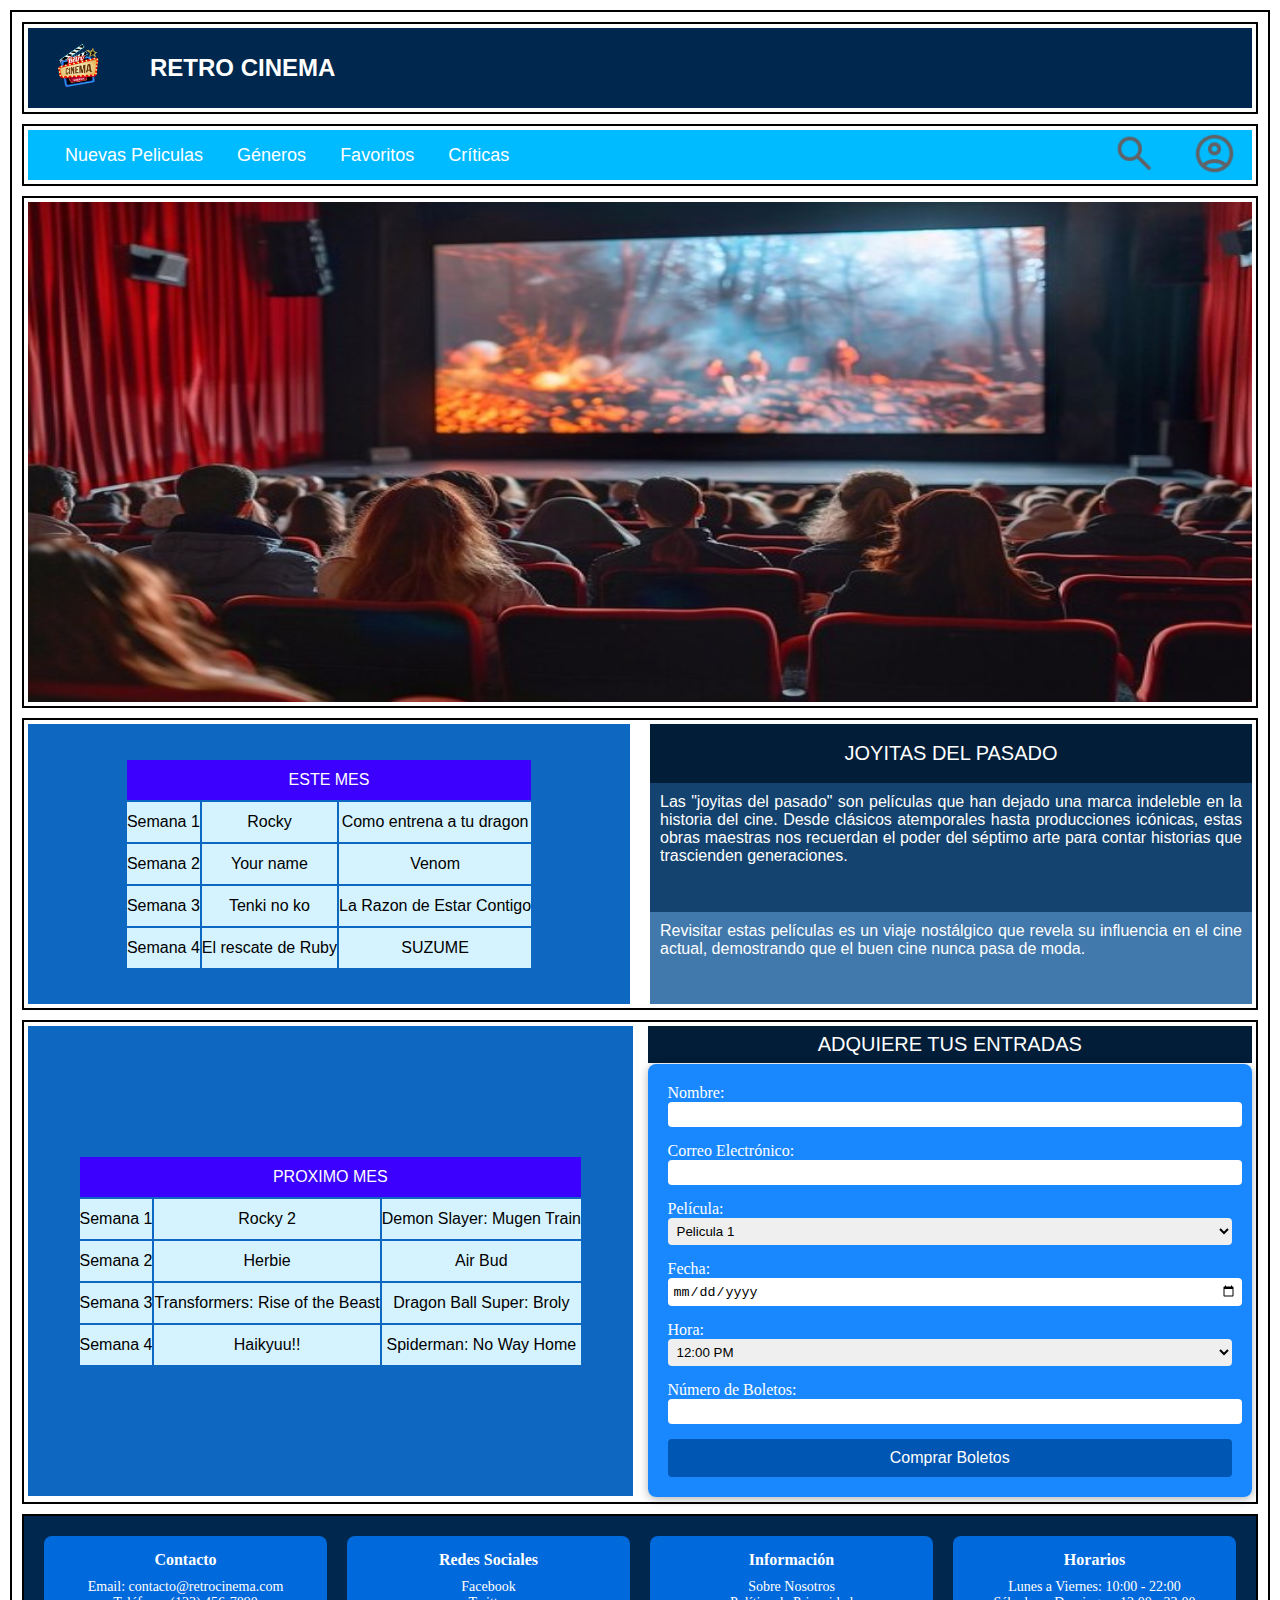
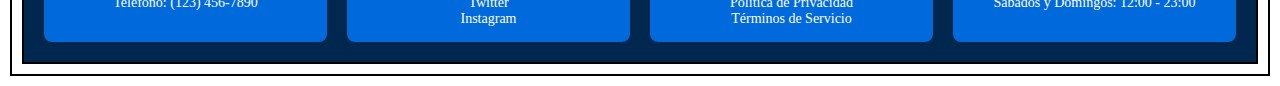
<file: primera defensa/pagina web/index.html>
<!DOCTYPE html>
<html lang="en">
<head>
    <meta charset="UTF-8">
    <meta name="viewport" content="width=, initial-scale=1.0">
    <title>Maquetado</title>
    <link rel="stylesheet" href="index.css">
</head>
<body>
    <div class="contenedor">
        <div class="header">
            <div class="nav">
                <img src="Imagenes/logos/cinemaP.png" class="cine" width="70px">
                <h2>RETRO CINEMA</h2>
            </div>
        </div>

        <div class="menu-container">
            <div class="menu">
                <div class="links">
                    <ul>
                        <li><a href="#">Nuevas Peliculas</a></li>
                        <li><a href="#">Géneros</a></li>
                        <li><a href="#">Favoritos</a></li>
                        <li><a href="#">Críticas</a></li>
                    </ul>
                </div>

                <div class="icons">
                    <a href="#"><img src="Iconos/lupa.png" width="45px"></a>
                    <a href ="#"><img src="Iconos/iniciar.png" width="45px"></a>
                </div>
            </div>
        </div>
    
        <div class="slider-container">
            <div class="slider">
                <ul>
                    <img src="Imagenes/fondos/personas.jpg" width="100%" height="500px">
                </ul>
            </div>
        </div>
    
        <div class="table1-container">
            <div class="tabla1">
                <div class="tab1">
                    <table>
                        <tr>
                            <td colspan="3">ESTE MES</td>
                        </tr>
                        <tr>
                            <td>Semana 1</td>
                            <td>Rocky</td>
                            <td>Como entrena a tu dragon</td>
                        </tr>

                        <tr>
                            <td>Semana 2</td>
                            <td>Your name</td>
                            <td>Venom</td>
                        </tr>

                        <tr>
                            <td>Semana 3</td>
                            <td>Tenki no ko</td>
                            <td>La Razon de Estar Contigo</td>
                        </tr>

                        <tr>
                            <td>Semana 4</td>
                            <td>El rescate de Ruby</td>
                            <td>SUZUME</td>
                        </tr>
                        
                    </table>
                </div>
                <div class="tab2">
                    <div class="titulo">JOYITAS DEL PASADO</div>
                    <div class="tarjeta1">Las "joyitas del pasado" son películas que han dejado una marca indeleble en la historia del cine. Desde clásicos atemporales hasta producciones icónicas, estas obras maestras nos recuerdan el poder del séptimo arte para contar historias que trascienden generaciones.</div>
                    <div class="tarjeta22">Revisitar estas películas es un viaje nostálgico que revela su influencia en el cine actual, demostrando que el buen cine nunca pasa de moda.</div>
                </div>
            </div>    
        </div>
    
        <div class="table2-container">
            <div class="tabla2">
                <div class="tabb1">
                    <table>
                        <tr>
                            <td colspan="3">PROXIMO MES</td>
                        </tr>
                        <tr>
                            <td>Semana 1</td>
                            <td>Rocky 2</td>
                            <td>Demon Slayer: Mugen Train</td>
                        </tr>

                        <tr>
                            <td>Semana 2</td>
                            <td>Herbie</td>
                            <td>Air Bud</td>
                        </tr>

                        <tr>
                            <td>Semana 3</td>
                            <td>Transformers: Rise of the Beast</td>
                            <td>Dragon Ball Super: Broly</td>
                        </tr>

                        <tr>
                            <td>Semana 4</td>
                            <td>Haikyuu!!</td>
                            <td>Spiderman: No Way Home</td>
                        </tr>
                        
                    </table>
                </div>
                <div class="tabb2">
                    <div class="tarj1">ADQUIERE TUS ENTRADAS</div>
                    <div class="tarj2">
                        <form action="#" method="post">
                            <label for="name">Nombre:</label>
                            <input type="text" id="name" name="name" required>
                        
                            <label for="email">Correo Electrónico:</label>
                            <input type="email" id="email" name="email" required>
                        
                            <label for="movie">Película:</label>
                            <select id="movie" name="movie" required>
                                <option value="pelicula1">Pelicula 1</option>
                                <option value="pelicula2">Pelicula 2</option>
                                <option value="pelicula3">Pelicula 3</option>
                            </select>
                        
                            <label for="date">Fecha:</label>
                            <input type="date" id="date" name="date" required>
                        
                            <label for="time">Hora:</label>
                            <select id="time" name="time" required>
                                <option value="12:00">12:00 PM</option>
                                <option value="15:00">3:00 PM</option>
                                <option value="18:00">6:00 PM</option>
                                <option value="21:00">9:00 PM</option>
                            </select>
                        
                            <label for="tickets">Número de Boletos:</label>
                            <input type="number" id="tickets" name="tickets" min="1" max="10" required>
                        
                            <button type="submit">Comprar Boletos</button>
                        </form>
                        
                    </div>
                </div>
            </div>
        </div>
    
        <footer>
            <div class="footer-container">
                <div class="cuadro">
                    <h4>Contacto</h4>
                    <p>Email: contacto@retrocinema.com</p>
                    <p>Teléfono: (123) 456-7890</p>
                </div>
                <div class="cuadro">
                    <h4>Redes Sociales</h4>
                    <p><a href="#">Facebook</a></p>
                    <p><a href="#">Twitter</a></p>
                    <p><a href="#">Instagram</a></p>
                </div>
                <div class="cuadro">
                    <h4>Información</h4>
                    <p><a href="#">Sobre Nosotros</a></p>
                    <p><a href="#">Política de Privacidad</a></p>
                    <p><a href="#">Términos de Servicio</a></p>
                </div>
                <div class="cuadro">
                    <h4>Horarios</h4>
                    <p>Lunes a Viernes: 10:00 - 22:00</p>
                    <p>Sábados y Domingos: 12:00 - 23:00</p>
                </div>
            </div>
        </footer>
        
    </div> 
</body>
</html>
</file>
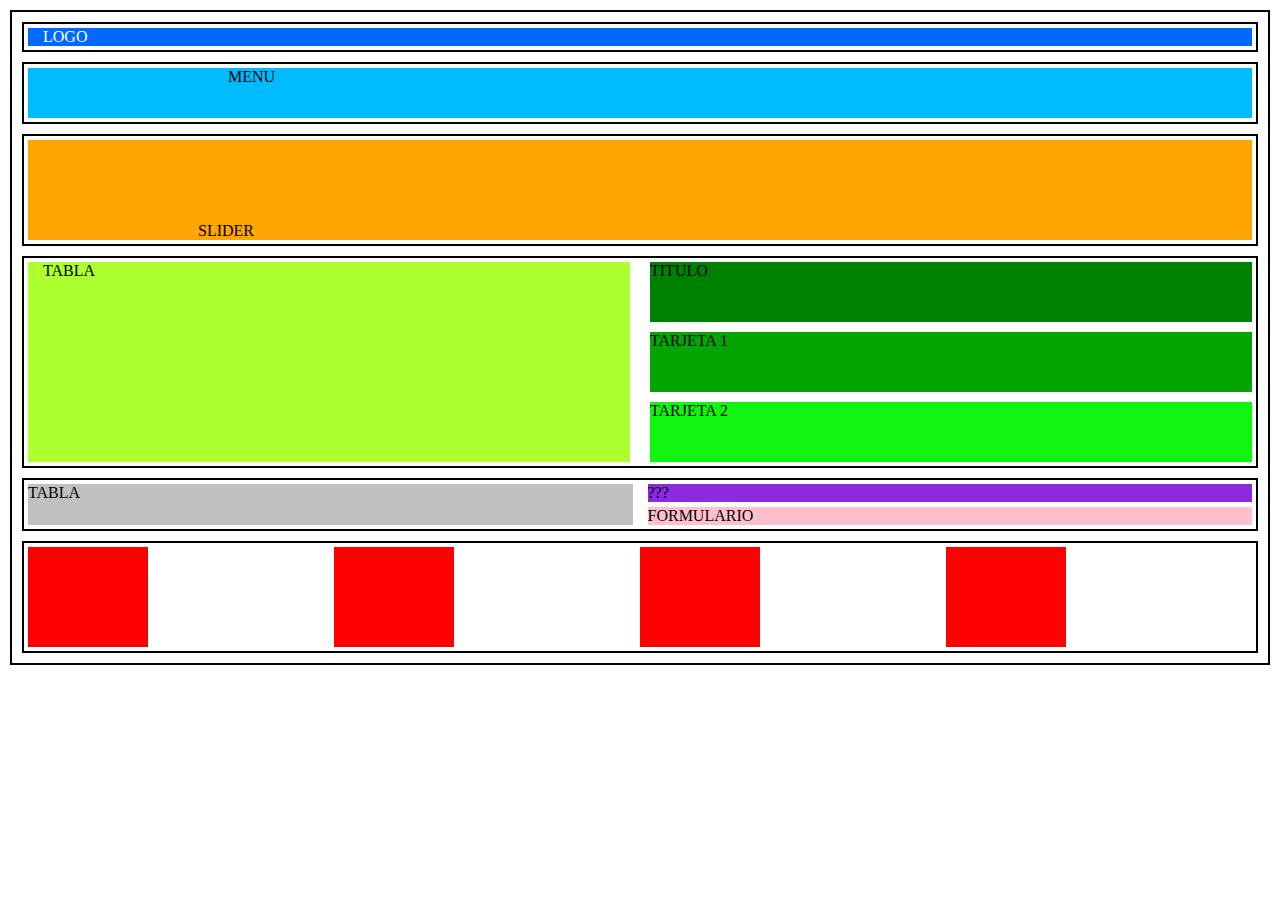
<file: primera defensa/maquetado/maquetado.html>
<!DOCTYPE html>
<html lang="en">
<head>
    <meta charset="UTF-8">
    <meta name="viewport" content="width=, initial-scale=1.0">
    <title>Maquetado</title>
    <link rel="stylesheet" href="maquetado.css">
</head>
<body>
    <div class="contenedor">
        <div class="header">
            <div class="nav">
                LOGO
            </div>
        </div>
        
        <div class="menu-container">
            <div class="menu">
                MENU
            </div>
        </div>
    
        <div class="slider-container">
            <div class="slider">
                SLIDER
            </div>
        </div>
    
        <div class="table1-container">
            <div class="tabla1">
                <div class="tab1">
                    TABLA
                </div>
                <div class="tab2">
                    <div class="titulo">TITULO</div>
                    <div class="tarjeta1">TARJETA 1</div>
                    <div class="tarjeta22">TARJETA 2</div>
                </div>
            </div>    
        </div>
    
        <div class="table2-container">
            <div class="tabla2">
                <div class="tabb1">
                    TABLA
                </div>
                <div class="tabb2">
                    <div class="tarj1">???</div>
                    <div class="tarj2">FORMULARIO</div>
                </div>
            </div>
        </div>
    
        <footer>
            <div class="footer-container">
                <div class="cuadro"></div>
                <div class="cuadro"></div>
                <div class="cuadro"></div>
                <div class="cuadro"></div>
            </div>
        </footer>
    </div> 
</body>
</html>
</file>
<file: primera defensa/pagina web/index.css>
* {
    margin: 0;
    padding: 0;
}

.contenedor {
    border: 2px solid black;
    margin: 10px;
    padding: 10px;
    display:grid;
    gap: 10px;
}

.header, .menu-container, .slider-container, .table1-container, .table2-container, .footer-container {
    border: 2px solid black;
    padding: 4px;
}

.nav {
    background-color: #00274D;
    color: white;
    padding-left: 15px;
    display: flex;
    align-items: center;
    font-family:sans-serif;
    height: 80px;
}

.nav img {
    height: auto;
    margin-right:37px;
    transition: transform 0.3s ease;
}

.nav img:hover{
    transform: scale(1.5);
}

.menu {
    background-color: rgb(0, 187, 255);
    height: 50px;
    display: flex;
    align-items: center;
    justify-content: space-between;
    padding-left: 20px;
    font-family: Arial;
    text-align: center;
}

.menu ul {
    list-style:none;
    display:flex;
}

.menu ul li a {
    text-decoration:none;
    color:white;
    font-size:18px;
    display: inline-block;
    padding:17px;
    transition: all 0.3s ease;
}

.menu ul li a:hover{
    transform: translateY(-10px);
    background-color: rgb(255, 255, 255, .2);
    color: black;
}

.menu .icons{
    display: flex;
    gap: 35px;
    margin-right: 15px;
}

.menu a img {
    transition: transform 0.3s ease;
}

.menu img:hover {
    transform: scale(1.2);
}

@keyframes borde {
    0% {border: 5px solid #00274D;}
    50% {border: 5px solid rgb(182, 235, 255);}
    100% {border: 5px solid #00274D;}
}

.slider {
    height: 500px;
    animation: borde 1s infinite;
}

.tabla1 {
    display: grid;
    grid-template-columns: 1fr 1fr;
    gap: 20px;
}

.tab1 {
    background-color: #0e67c1;
    padding: 10px;
    height: 235px;
    min-height: 260px;
    display: flex;
    align-items:center;
    justify-content: center;
}

table {
    display: grid;
    gap: 2px;
}

@keyframes cuadro {
    0% {border: 1px solid black;} 
    50% {border: 1px solid white;}
    100% {border: 1px solid black;}
}
 table  tr:nth-child(1) td:nth-child(1){
    background-color: rgb(60, 0, 255);
    color:white;
    text-align: center;
    animation:cuadro 2s infinite;
}

table td {
    background-color: rgb(213, 243, 255);
    height: 40px;
    text-align: center;
    font-family: Arial;
    animation: cuadro 2s infinite;
    transition: all 0.5s ease;
}

 table td:hover {
    transform: translateY(-10px);
    
    color: black;
 }
.tab2 {
    display: grid;
    color: white;
    font-family:sans-serif;
    text-align:justify;
}

.titulo {
    background-color: #011d38;
    display: flex;
    align-items: center;
    justify-content: center;
    font-size: 20px;
}

.tarjeta1 {
    background-color: #14436f;
    padding: 10px;
}

.tarjeta22 {
    background-color:#4179ad;
    padding: 10px;
}

.tabla2 {
    display: grid;
    grid-template-columns: 1fr 1fr;
    gap: 15px;
}

.tabb1 {
    background-color: #0e67c1;
    padding: 10px;
    height: 450px;
    min-height: 260px;
    display: flex;
    align-items:center;
    justify-content: center;
}

.tabb2 {
    display: flex;
    flex-direction: column;
}

.tarj1 {
    background-color:#011d38;
    height: 40px;
    display: flex;
    align-items: center;
    justify-content: center;
    color: white;
    font-family: Arial;
    font-size: 20px;
}

.tarj2 {
    height: 100%;
    display: flex;
    flex-direction: row;
    align-items: center;
    justify-content: center;
}

form {
    background-color: rgba(0, 123, 255, 0.9);
    color: white;
    padding: 20px;
    border-radius: 8px;
    width: 100%;
    box-shadow: 0 2px 10px rgba(0, 0, 0, 0.3);
}

label {
    display: block;
}

input[type="text"],
input[type="email"],
input[type="date"],
select,
input[type="number"] {
    width: 100%;
    padding: 5px;
    border: none;
    border-radius: 4px;
    margin-bottom: 15px;
}

input[type="text"]:focus,
input[type="email"]:focus,
input[type="date"]:focus,
select:focus,
input[type="number"]:focus {
    outline: none;
    box-shadow: 0 0 5px rgba(0, 255, 255, 0.8); 
}

button {
    width: 100%;
    padding: 10px;
    background-color: #0056b3; 
    color: white;
    border: none;
    border-radius: 4px;
    cursor: pointer;
    font-size: 16px;
    transition: background-color 0.3s;
}

button:hover {
    background-color: #004494; 
}


.footer-container {
    display: grid;
    grid-template-columns: repeat(4, 1fr);
    gap: 20px;
    padding: 20px;
    background-color: #00274D;
    color: white;
}

.cuadro {
    background-color: rgba(0, 123, 255, 0.8);
    border-radius: 8px;
    padding: 15px;
    text-align: center;
    transition: background-color 0.3s;
}

.cuadro:hover {
    background-color: rgba(0, 187, 255, 1); 
}

h4 {
    margin-bottom: 10px;
}

p, a {
    color: white;
    text-decoration: none;
    font-size: 14px;
}

a:hover {
    text-decoration: underline; 
}
</file>
<file: primera defensa/maquetado/maquetado.css>
* {
    margin: 0;
    padding: 0;
}

.contenedor {
    border: 2px solid black;
    margin: 10px;
    padding: 10px;
    display:grid;
    gap: 10px;
}

.header, .menu-container, .slider-container, .table1-container, .table2-container, .footer-container {
    border: 2px solid black;
    padding: 4px;
}

.nav {
    background-color: rgb(0, 106, 255);
    color: white;
    padding-left: 15px;
}

.menu {
    background-color: rgb(0, 187, 255);
    padding-left: 200px;
    height: 50px;
}

.slider {
    background-color: orange;
    height: 100px;
    display: flex;
    align-items: end;
    padding-left: 170px;
}


.tabla1 {
    display: grid;
    grid-template-columns: 1fr 1fr;
    gap: 20px;
}

.tab1 {
    background-color: greenyellow;
    padding-left: 15px;
    height: 200px;
}
.tab2 {
    display: grid;
    gap: 10px;
}

.titulo {
    background-color: green;
}

.tarjeta1 {
    background-color: rgb(2, 165, 2);
}

.tarjeta22 {
    background-color:rgb(16, 244, 16);
}

.tabla2 {
    display: grid;
    grid-template-columns: 1fr 1fr;
    gap: 15px;
}

.tabb1 {
    background-color: silver;
}

.tabb2 {
    display: flex;
    flex-direction: column;
    gap: 5px;
}

.tarj1 {
    background-color:blueviolet;
}

.tarj2 {
    background-color: pink;
}

.footer-container {
    display: grid;
    grid-template-columns: repeat(4, 1fr);

}

.cuadro {
    background-color: red;
    width: 120px;
    height: 100px;
}
</file>
